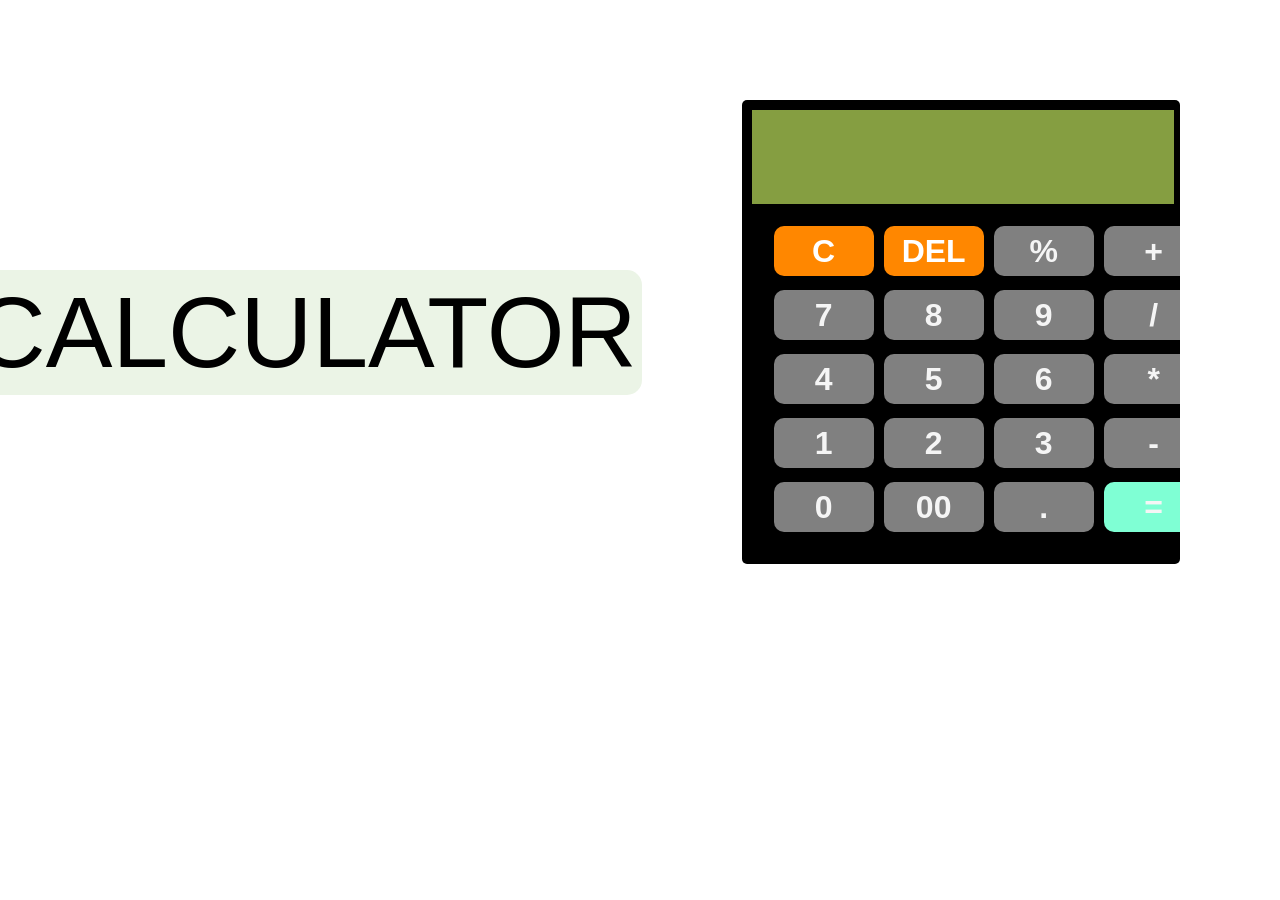
<file: index.html>
<!DOCTYPE html>
<html lang="en">
<head>
    <meta charset="UTF-8">
    <meta name="viewport" content="width=device-width, initial-scale=1.0">
    <title>Calculator
    </title>
    <link rel="stylesheet" href="Style.css"></link>
</head>
<body>
    <div id="heading">CALCULATOR</div>
    <div id="calculator">
        
        <input id="display" readonly>
   
        <div id="keys">
        <button onclick="clearDisplay('C')" class="button-color">C</button>
        <button onclick="deletedisplay('DEL')" class="button-color">DEL</button>
        <button onclick="appendToDisplay('%')" class="button-clr">%</button>
        <button onclick="appendToDisplay('+')" class="button-clr">+</button>
        <button onclick="appendToDisplay('7')">7</button>
        <button onclick="appendToDisplay('8')">8</button>
        <button onclick="appendToDisplay('9')">9</button>
        <button onclick="appendToDisplay('/')"class="button-clr">/</button>
        <button onclick="appendToDisplay('4')" >4</button>
        <button onclick="appendToDisplay('5')">5</button>
        <button onclick="appendToDisplay('6')">6</button>
        <button onclick="appendToDisplay('*')" class="button-clr">*</button>
        <button onclick="appendToDisplay('1')">1</button>
        <button onclick="appendToDisplay('2')">2</button>
        <button onclick="appendToDisplay('3')">3</button>
        <button onclick="appendToDisplay('-')" class="button-clr">-</button>
        <button onclick="appendToDisplay('0')">0</button>
        <button onclick="appendToDisplay('00')">00</button>
        <button onclick="appendToDisplay('.')">.</button>
        <button onclick="calculate('=')" class="button-colors">=</button>
        
        </div>
    </div>
    <script src="index.js"></script>
        </body>
</html>
</file>
<file: Style.css>
body{
    margin: 0;
    display: flex;
    justify-content:center;
    align-items: center;
    border-radius: 5px;
    background-image: url(https://img.freepik.com/premium-vector/pi-day-seamless-pattern-with-mathematical-constants-baked-pie-template-hand-drawn-illustration_2175-12164.jpg);
}
#heading
{
    font-size: 100px;
    font-family:Arial, sans-serif ;
    background-color:rgb(235, 244, 230);
    border-radius: 15px;
    padding: 5px;
    margin-left: -31.5px;
}
button
{
    width:100px;
    height:50px;
    border-radius: 10px;
    border:none;
    background-color:grey;
    color:whitesmoke;
    font-size: 2rem;
    font-weight: bold;
    cursor: pointer;
    justify-content: center;
    align-items: center;
    margin:2%;
}
.button-color
{
    background-color: #FF8700;
        color:white; 
}
.button-color:hover{
    background-color:#FF8700;
    color:black;
}
.button-color:active
{
    color: white;
}
.button-colors
{
    background-color:aquamarine;
}

.button-colors:hover{
    background-color:aqua;
    color: black;
}
.button-colors:active
{
    color: white;
}
.button-clr
{
    background-color:grey;
}
.button-clr:hover
{
    background-color: #FF8700;
}
#keys
{
    display: grid;
    gap: 10px;
    padding: 20px;
    grid-template-columns: repeat(4,1fr);
}
#calculator
{
    font-family: Arial, sans-serif;
    background-color: black;
    border-radius: 5px;
    padding: 10px;
    max-width:  500px;
    overflow: hidden;
    margin: 100px;
}
#display
{
    width: 100%;
    font-size: 5rem;
    border: none;
    text-align:right;
    background-color:#859E41;
    color: white;
    border-color:3px solid white;
}
button:hover
{
    background-color: hsl(0,0%,40%);
}
button:active
{
    background-color: hsl(0,0%,50%);
}
</file>
